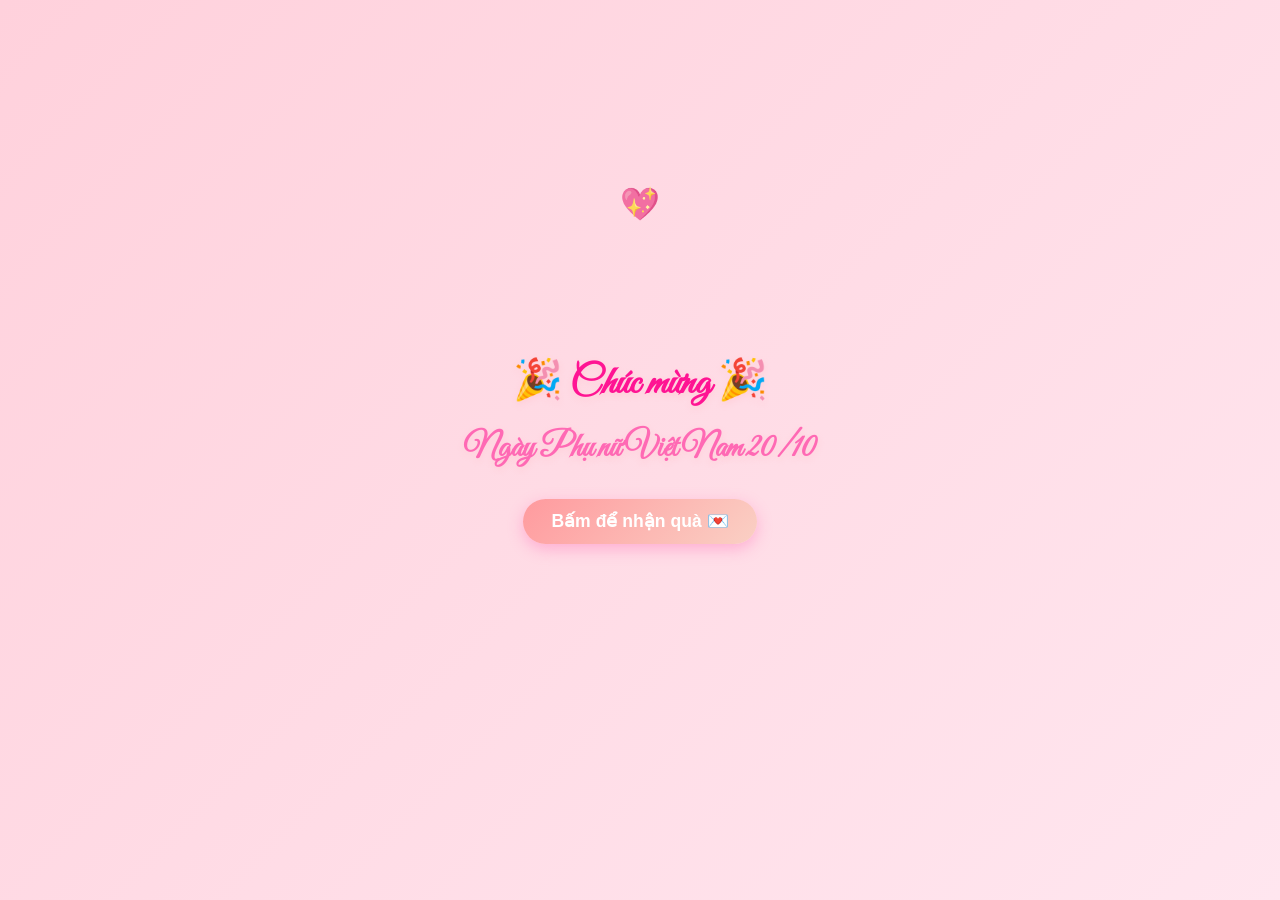
<file: index.html>
<!DOCTYPE html>
<html lang="vi">
    <head>
        <meta charset="UTF-8" />
        <meta name="viewport" content="width=device-width, initial-scale=1.0" />
        <title>Happy Women's Day 💌</title>
        <link rel="stylesheet" href="./index.css" />
        <style>
            /* ============ Thư ============ */
            .letter-overlay {
                position: fixed;
                inset: 0;
                display: flex;
                justify-content: center;
                align-items: center;
                background: linear-gradient(135deg, #ffe6ef, #fff0f5);
                z-index: 100;
                opacity: 0;
                pointer-events: none;
                transition: opacity 0.6s ease;
            }

            .letter-overlay.show {
                opacity: 1;
                pointer-events: auto;
            }

            .letter {
                background: #fff;
                padding: 40px 50px;
                border-radius: 20px;
                box-shadow: 0 10px 30px rgba(255, 105, 180, 0.3);
                max-width: 520px;
                text-align: center;
                animation: fadeInUp 1s ease;
            }

            .letter h1 {
                font-family: "Great Vibes", cursive;
                font-size: 2.5rem;
                color: #ff69b4;
                margin-bottom: 20px;
            }

            .letter p {
                font-size: 1.1rem;
                color: #555;
                line-height: 1.7;
                min-height: 120px;
            }

            @keyframes fadeInUp {
                from {
                    opacity: 0;
                    transform: translateY(30px);
                }
                to {
                    opacity: 1;
                    transform: translateY(0);
                }
            }

            /* ============ Màn che khi chuyển trang ============ */
            .fade-screen {
                position: fixed;
                inset: 0;
                background: #fff;
                opacity: 0;
                z-index: 999;
                pointer-events: none;
                transition: opacity 1s ease;
            }

            .fade-screen.active {
                opacity: 1;
                pointer-events: all;
            }
        </style>
    </head>

    <body>
        <h1>🎉 Chúc mừng 🎉</h1>
        <h1>Ngày Phụ nữ Việt Nam 20/10</h1>
        <button id="gift-btn">Bấm để nhận quà 💌</button>

        <!-- Bức thư -->
        <div class="letter-overlay" id="letterBox">
            <div class="letter">
                <h1>Lời chúc dành cho cô và các bạn nữ</h1>
                <p id="letterText"></p>
            </div>
        </div>

        <!-- Lớp phủ trắng để chuyển trang mượt -->
        <div class="fade-screen" id="fadeScreen"></div>

        <script>
            const btn = document.getElementById("gift-btn");
            const letterBox = document.getElementById("letterBox");
            const textElement = document.getElementById("letterText");
            const fadeScreen = document.getElementById("fadeScreen");

            const message = `Nhân ngày Phụ nữ Việt Nam 20/10, em xin kính chúc cô và các bạn nữ trong lớp luôn xinh đẹp, rạng rỡ và tràn đầy niềm vui.
Chúc cô luôn mạnh khỏe, hạnh phúc và thành công trong sự nghiệp trồng người cao quý 🌷.
Chúc các bạn nữ mãi là những đóa hoa tươi thắm, luôn tỏa sắc, tự tin, học giỏi và gặp nhiều may mắn trong cuộc sống 💖`;

            btn.addEventListener("click", () => {
                // Hiện thư
                letterBox.classList.add("show");
                document.body.style.overflow = "hidden";

                // Gõ chữ
                let i = 0;
                function typeWriter() {
                    if (i < message.length) {
                        textElement.innerHTML += message.charAt(i);
                        i++;
                        setTimeout(typeWriter, 60);
                    } else {
                        // Sau khi gõ xong, chờ 3 giây rồi fade sang trang hoa
                        setTimeout(() => {
                            fadeScreen.classList.add("active");
                            // Khi màn trắng phủ hết thì chuyển trang
                            setTimeout(() => {
                                window.location.href = "flower.html";
                            }, 1000); // trùng với transition 1s
                        }, 1000);
                    }
                }
                typeWriter();
            });
        </script>
    </body>
</html>
</file>
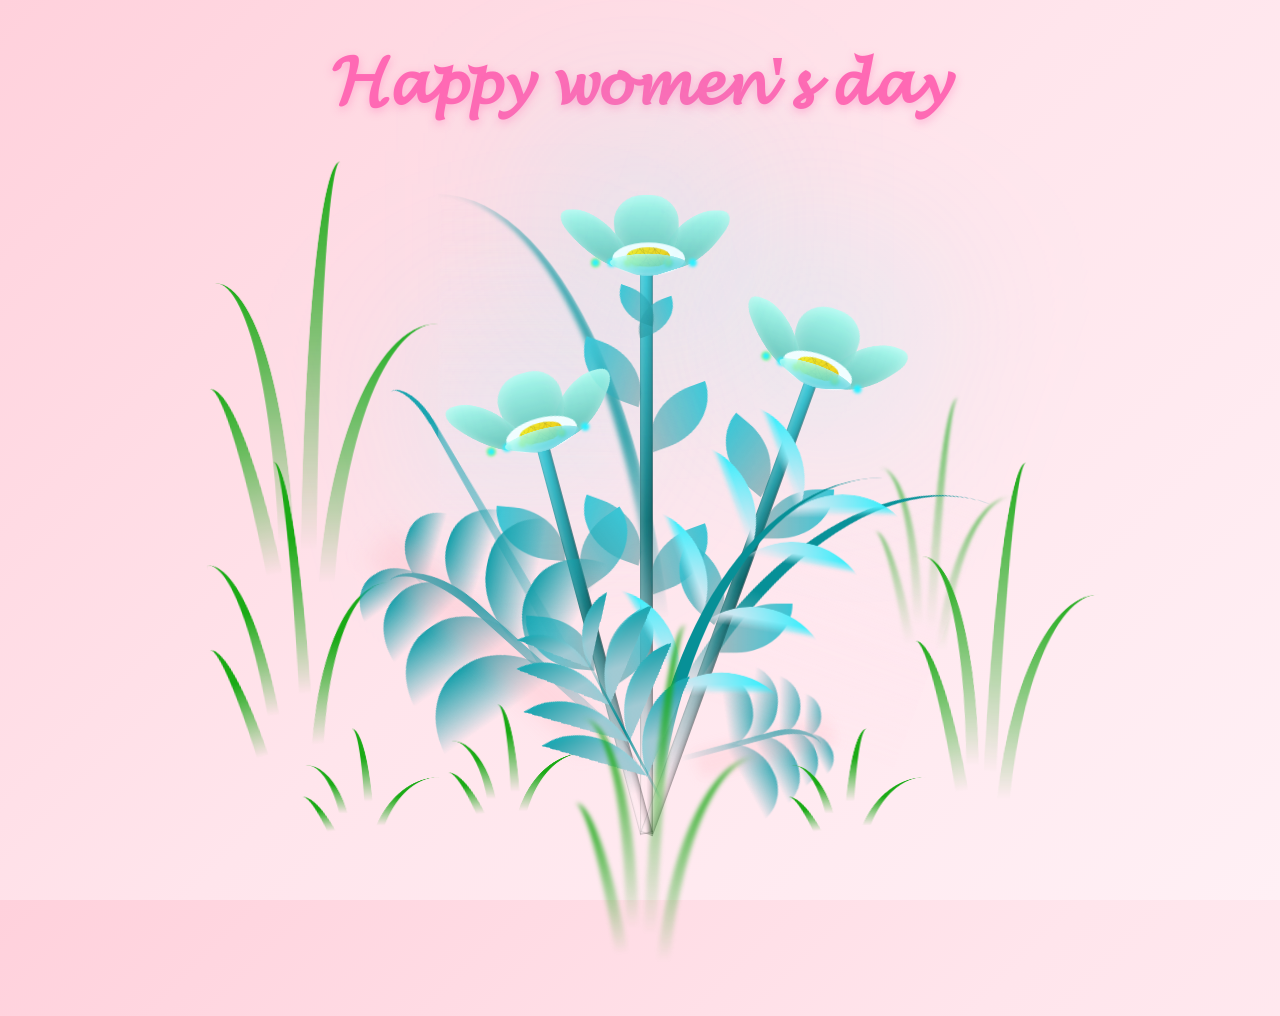
<file: flower.html>
<!DOCTYPE html>
<html lang="en">
    <head>
        <meta charset="UTF-8" />
        <meta http-equiv="X-UA-Compatible" content="IE=edge" />
        <meta name="viewport" content="width=device-width, initial-scale=1.0" />
        <link rel="stylesheet" href="./style.css" />
        <title>Happy Woman's day 20/10</title>
    </head>

    <body class="not-loaded">
        <div class="night"></div>
        <div class="happy-woman-day">𝓗𝓪𝓹𝓹𝔂 𝔀𝓸𝓶𝓮𝓷'𝓼 𝓭𝓪𝔂</div>
        <div class="flowers">
            <div class="flower flower--1">
                <div class="flower__leafs flower__leafs--1">
                    <div class="flower__leaf flower__leaf--1"></div>
                    <div class="flower__leaf flower__leaf--2"></div>
                    <div class="flower__leaf flower__leaf--3"></div>
                    <div class="flower__leaf flower__leaf--4"></div>
                    <div class="flower__white-circle"></div>

                    <div class="flower__light flower__light--1"></div>
                    <div class="flower__light flower__light--2"></div>
                    <div class="flower__light flower__light--3"></div>
                    <div class="flower__light flower__light--4"></div>
                    <div class="flower__light flower__light--5"></div>
                    <div class="flower__light flower__light--6"></div>
                    <div class="flower__light flower__light--7"></div>
                    <div class="flower__light flower__light--8"></div>
                </div>
                <div class="flower__line">
                    <div class="flower__line__leaf flower__line__leaf--1"></div>
                    <div class="flower__line__leaf flower__line__leaf--2"></div>
                    <div class="flower__line__leaf flower__line__leaf--3"></div>
                    <div class="flower__line__leaf flower__line__leaf--4"></div>
                    <div class="flower__line__leaf flower__line__leaf--5"></div>
                    <div class="flower__line__leaf flower__line__leaf--6"></div>
                </div>
            </div>

            <div class="flower flower--2">
                <div class="flower__leafs flower__leafs--2">
                    <div class="flower__leaf flower__leaf--1"></div>
                    <div class="flower__leaf flower__leaf--2"></div>
                    <div class="flower__leaf flower__leaf--3"></div>
                    <div class="flower__leaf flower__leaf--4"></div>
                    <div class="flower__white-circle"></div>

                    <div class="flower__light flower__light--1"></div>
                    <div class="flower__light flower__light--2"></div>
                    <div class="flower__light flower__light--3"></div>
                    <div class="flower__light flower__light--4"></div>
                    <div class="flower__light flower__light--5"></div>
                    <div class="flower__light flower__light--6"></div>
                    <div class="flower__light flower__light--7"></div>
                    <div class="flower__light flower__light--8"></div>
                </div>
                <div class="flower__line">
                    <div class="flower__line__leaf flower__line__leaf--1"></div>
                    <div class="flower__line__leaf flower__line__leaf--2"></div>
                    <div class="flower__line__leaf flower__line__leaf--3"></div>
                    <div class="flower__line__leaf flower__line__leaf--4"></div>
                </div>
            </div>

            <div class="flower flower--3">
                <div class="flower__leafs flower__leafs--3">
                    <div class="flower__leaf flower__leaf--1"></div>
                    <div class="flower__leaf flower__leaf--2"></div>
                    <div class="flower__leaf flower__leaf--3"></div>
                    <div class="flower__leaf flower__leaf--4"></div>
                    <div class="flower__white-circle"></div>

                    <div class="flower__light flower__light--1"></div>
                    <div class="flower__light flower__light--2"></div>
                    <div class="flower__light flower__light--3"></div>
                    <div class="flower__light flower__light--4"></div>
                    <div class="flower__light flower__light--5"></div>
                    <div class="flower__light flower__light--6"></div>
                    <div class="flower__light flower__light--7"></div>
                    <div class="flower__light flower__light--8"></div>
                </div>
                <div class="flower__line">
                    <div class="flower__line__leaf flower__line__leaf--1"></div>
                    <div class="flower__line__leaf flower__line__leaf--2"></div>
                    <div class="flower__line__leaf flower__line__leaf--3"></div>
                    <div class="flower__line__leaf flower__line__leaf--4"></div>
                </div>
            </div>

            <div class="grow-ans" style="--d: 1.2s">
                <div class="flower__g-long">
                    <div class="flower__g-long__top"></div>
                    <div class="flower__g-long__bottom"></div>
                </div>
            </div>

            <div class="growing-grass">
                <div class="flower__grass flower__grass--1">
                    <div class="flower__grass--top"></div>
                    <div class="flower__grass--bottom"></div>
                    <div
                        class="flower__grass__leaf flower__grass__leaf--1"
                    ></div>
                    <div
                        class="flower__grass__leaf flower__grass__leaf--2"
                    ></div>
                    <div
                        class="flower__grass__leaf flower__grass__leaf--3"
                    ></div>
                    <div
                        class="flower__grass__leaf flower__grass__leaf--4"
                    ></div>
                    <div
                        class="flower__grass__leaf flower__grass__leaf--5"
                    ></div>
                    <div
                        class="flower__grass__leaf flower__grass__leaf--6"
                    ></div>
                    <div
                        class="flower__grass__leaf flower__grass__leaf--7"
                    ></div>
                    <div
                        class="flower__grass__leaf flower__grass__leaf--8"
                    ></div>
                    <div class="flower__grass__overlay"></div>
                </div>
            </div>

            <div class="growing-grass">
                <div class="flower__grass flower__grass--2">
                    <div class="flower__grass--top"></div>
                    <div class="flower__grass--bottom"></div>
                    <div
                        class="flower__grass__leaf flower__grass__leaf--1"
                    ></div>
                    <div
                        class="flower__grass__leaf flower__grass__leaf--2"
                    ></div>
                    <div
                        class="flower__grass__leaf flower__grass__leaf--3"
                    ></div>
                    <div
                        class="flower__grass__leaf flower__grass__leaf--4"
                    ></div>
                    <div
                        class="flower__grass__leaf flower__grass__leaf--5"
                    ></div>
                    <div
                        class="flower__grass__leaf flower__grass__leaf--6"
                    ></div>
                    <div
                        class="flower__grass__leaf flower__grass__leaf--7"
                    ></div>
                    <div
                        class="flower__grass__leaf flower__grass__leaf--8"
                    ></div>
                    <div class="flower__grass__overlay"></div>
                </div>
            </div>

            <div class="grow-ans" style="--d: 2.4s">
                <div class="flower__g-right flower__g-right--1">
                    <div class="leaf"></div>
                </div>
            </div>

            <div class="grow-ans" style="--d: 2.8s">
                <div class="flower__g-right flower__g-right--2">
                    <div class="leaf"></div>
                </div>
            </div>

            <div class="grow-ans" style="--d: 2.8s">
                <div class="flower__g-front">
                    <div
                        class="flower__g-front__leaf-wrapper flower__g-front__leaf-wrapper--1"
                    >
                        <div class="flower__g-front__leaf"></div>
                    </div>
                    <div
                        class="flower__g-front__leaf-wrapper flower__g-front__leaf-wrapper--2"
                    >
                        <div class="flower__g-front__leaf"></div>
                    </div>
                    <div
                        class="flower__g-front__leaf-wrapper flower__g-front__leaf-wrapper--3"
                    >
                        <div class="flower__g-front__leaf"></div>
                    </div>
                    <div
                        class="flower__g-front__leaf-wrapper flower__g-front__leaf-wrapper--4"
                    >
                        <div class="flower__g-front__leaf"></div>
                    </div>
                    <div
                        class="flower__g-front__leaf-wrapper flower__g-front__leaf-wrapper--5"
                    >
                        <div class="flower__g-front__leaf"></div>
                    </div>
                    <div
                        class="flower__g-front__leaf-wrapper flower__g-front__leaf-wrapper--6"
                    >
                        <div class="flower__g-front__leaf"></div>
                    </div>
                    <div
                        class="flower__g-front__leaf-wrapper flower__g-front__leaf-wrapper--7"
                    >
                        <div class="flower__g-front__leaf"></div>
                    </div>
                    <div
                        class="flower__g-front__leaf-wrapper flower__g-front__leaf-wrapper--8"
                    >
                        <div class="flower__g-front__leaf"></div>
                    </div>
                    <div class="flower__g-front__line"></div>
                </div>
            </div>

            <div class="grow-ans" style="--d: 3.2s">
                <div class="flower__g-fr">
                    <div class="leaf"></div>
                    <div class="flower__g-fr__leaf flower__g-fr__leaf--1"></div>
                    <div class="flower__g-fr__leaf flower__g-fr__leaf--2"></div>
                    <div class="flower__g-fr__leaf flower__g-fr__leaf--3"></div>
                    <div class="flower__g-fr__leaf flower__g-fr__leaf--4"></div>
                    <div class="flower__g-fr__leaf flower__g-fr__leaf--5"></div>
                    <div class="flower__g-fr__leaf flower__g-fr__leaf--6"></div>
                    <div class="flower__g-fr__leaf flower__g-fr__leaf--7"></div>
                    <div class="flower__g-fr__leaf flower__g-fr__leaf--8"></div>
                </div>
            </div>

            <div class="long-g long-g--0">
                <div class="grow-ans" style="--d: 3s">
                    <div class="leaf leaf--0"></div>
                </div>
                <div class="grow-ans" style="--d: 2.2s">
                    <div class="leaf leaf--1"></div>
                </div>
                <div class="grow-ans" style="--d: 3.4s">
                    <div class="leaf leaf--2"></div>
                </div>
                <div class="grow-ans" style="--d: 3.6s">
                    <div class="leaf leaf--3"></div>
                </div>
            </div>

            <div class="long-g long-g--1">
                <div class="grow-ans" style="--d: 3.6s">
                    <div class="leaf leaf--0"></div>
                </div>
                <div class="grow-ans" style="--d: 3.8s">
                    <div class="leaf leaf--1"></div>
                </div>
                <div class="grow-ans" style="--d: 4s">
                    <div class="leaf leaf--2"></div>
                </div>
                <div class="grow-ans" style="--d: 4.2s">
                    <div class="leaf leaf--3"></div>
                </div>
            </div>

            <div class="long-g long-g--2">
                <div class="grow-ans" style="--d: 4s">
                    <div class="leaf leaf--0"></div>
                </div>
                <div class="grow-ans" style="--d: 4.2s">
                    <div class="leaf leaf--1"></div>
                </div>
                <div class="grow-ans" style="--d: 4.4s">
                    <div class="leaf leaf--2"></div>
                </div>
                <div class="grow-ans" style="--d: 4.6s">
                    <div class="leaf leaf--3"></div>
                </div>
            </div>

            <div class="long-g long-g--3">
                <div class="grow-ans" style="--d: 4s">
                    <div class="leaf leaf--0"></div>
                </div>
                <div class="grow-ans" style="--d: 4.2s">
                    <div class="leaf leaf--1"></div>
                </div>
                <div class="grow-ans" style="--d: 3s">
                    <div class="leaf leaf--2"></div>
                </div>
                <div class="grow-ans" style="--d: 3.6s">
                    <div class="leaf leaf--3"></div>
                </div>
            </div>

            <div class="long-g long-g--4">
                <div class="grow-ans" style="--d: 4s">
                    <div class="leaf leaf--0"></div>
                </div>
                <div class="grow-ans" style="--d: 4.2s">
                    <div class="leaf leaf--1"></div>
                </div>
                <div class="grow-ans" style="--d: 3s">
                    <div class="leaf leaf--2"></div>
                </div>
                <div class="grow-ans" style="--d: 3.6s">
                    <div class="leaf leaf--3"></div>
                </div>
            </div>

            <div class="long-g long-g--5">
                <div class="grow-ans" style="--d: 4s">
                    <div class="leaf leaf--0"></div>
                </div>
                <div class="grow-ans" style="--d: 4.2s">
                    <div class="leaf leaf--1"></div>
                </div>
                <div class="grow-ans" style="--d: 3s">
                    <div class="leaf leaf--2"></div>
                </div>
                <div class="grow-ans" style="--d: 3.6s">
                    <div class="leaf leaf--3"></div>
                </div>
            </div>

            <div class="long-g long-g--6">
                <div class="grow-ans" style="--d: 4.2s">
                    <div class="leaf leaf--0"></div>
                </div>
                <div class="grow-ans" style="--d: 4.4s">
                    <div class="leaf leaf--1"></div>
                </div>
                <div class="grow-ans" style="--d: 4.6s">
                    <div class="leaf leaf--2"></div>
                </div>
                <div class="grow-ans" style="--d: 4.8s">
                    <div class="leaf leaf--3"></div>
                </div>
            </div>

            <div class="long-g long-g--7">
                <div class="grow-ans" style="--d: 3s">
                    <div class="leaf leaf--0"></div>
                </div>
                <div class="grow-ans" style="--d: 3.2s">
                    <div class="leaf leaf--1"></div>
                </div>
                <div class="grow-ans" style="--d: 3.5s">
                    <div class="leaf leaf--2"></div>
                </div>
                <div class="grow-ans" style="--d: 3.6s">
                    <div class="leaf leaf--3"></div>
                </div>
            </div>
        </div>
        <script src="./main.js"></script>
    </body>
</html>
</file>
<file: index.css>
@import url("https://fonts.googleapis.com/css2?family=Great+Vibes&family=Poppins:wght@400;600&display=swap");

* {
    margin: 0;
    padding: 0;
    box-sizing: border-box;
}

body {
    font-family: "Poppins", sans-serif;
    display: flex;
    flex-direction: column;
    align-items: center;
    justify-content: center;
    height: 100vh;
    text-align: center;
    background: linear-gradient(135deg, #ffdee9, #b5fffc);
    overflow: hidden;
    animation: fadeIn 2s ease;
}

@keyframes fadeIn {
    from {
        opacity: 0;
        transform: translateY(20px);
    }
    to {
        opacity: 1;
        transform: translateY(0);
    }
}

h1 {
    font-family: "Great Vibes", cursive;
    color: #ff1493;
    font-size: 3rem;
    margin-bottom: 15px;
    text-shadow: 0 3px 6px rgba(255, 182, 193, 0.3);
}

h1:nth-child(2) {
    font-size: 2rem;
    color: #ff69b4;
    margin-bottom: 30px;
}

button {
    padding: 12px 28px;
    font-size: 1.1rem;
    background: linear-gradient(135deg, #ff9a9e, #fad0c4);
    color: white;
    border: none;
    border-radius: 30px;
    cursor: pointer;
    font-weight: 600;
    box-shadow: 0 5px 15px rgba(255, 105, 180, 0.4);
    transition: all 0.3s ease;
}

button:hover {
    transform: scale(1.08);
    background: linear-gradient(135deg, #ff6fa5, #ffb6c1);
    box-shadow: 0 8px 18px rgba(255, 105, 180, 0.6);
}

/* Hiệu ứng bay nhẹ */
body::after {
    content: "💖";
    position: absolute;
    font-size: 2rem;
    animation: float 6s linear infinite;
    color: rgba(255, 255, 255, 0.8);
    top: 20%;
    left: 50%;
    transform: translateX(-50%);
}

@keyframes float {
    0% {
        transform: translate(-50%, 0) scale(1);
        opacity: 1;
    }
    100% {
        transform: translate(-50%, -200px) scale(1.5);
        opacity: 0;
    }
}

/* --- Reset --- */
* {
    margin: 0;
    padding: 0;
    box-sizing: border-box;
}

body {
    font-family: "Poppins", sans-serif;
    display: flex;
    flex-direction: column;
    align-items: center;
    justify-content: center;
    height: 100vh;
    background: linear-gradient(135deg, #ffd1dc, #ffe6ef);
    text-align: center;
    overflow: hidden;
}

h1 {
    color: #ff1493;
    font-size: 2.5rem;
    margin-bottom: 20px;
}

button {
    padding: 12px 28px;
    font-size: 1.1rem;
    background: linear-gradient(135deg, #ff9a9e, #fad0c4);
    color: white;
    border: none;
    border-radius: 30px;
    cursor: pointer;
    font-weight: 600;
    box-shadow: 0 5px 15px rgba(255, 105, 180, 0.4);
    transition: all 0.3s ease;
}

button:hover {
    transform: scale(1.08);
}

/* --- Letter overlay --- */
.letter-overlay {
    position: fixed;
    inset: 0;
    display: flex;
    justify-content: center;
    align-items: center;
    background: linear-gradient(135deg, #ffe6ef, #fff0f5);
    z-index: 100;
    opacity: 0;
    pointer-events: none;
    transition: opacity 0.6s ease;
    padding: 20px;
}

.letter-overlay.show {
    opacity: 1;
    pointer-events: auto;
}

.letter {
    background: #fff;
    padding: 40px 50px;
    border-radius: 20px;
    box-shadow: 0 10px 30px rgba(255, 105, 180, 0.3);
    max-width: 520px;
    width: 100%;
    text-align: center;
    animation: fadeInUp 1s ease;
}

.letter h1 {
    font-family: "Great Vibes", cursive;
    font-size: 2.3rem;
    color: #ff69b4;
    margin-bottom: 15px;
}

.letter p {
    font-size: 1.05rem;
    color: #555;
    line-height: 1.7;
    min-height: 120px;
    word-wrap: break-word;
}

@keyframes fadeInUp {
    from {
        opacity: 0;
        transform: translateY(30px);
    }
    to {
        opacity: 1;
        transform: translateY(0);
    }
}

/* --- Transition overlay --- */
.fade-screen {
    position: fixed;
    inset: 0;
    background: #fff;
    opacity: 0;
    z-index: 999;
    pointer-events: none;
    transition: opacity 1s ease;
}

.fade-screen.active {
    opacity: 1;
    pointer-events: all;
}

/* --- Responsive --- */
@media (max-width: 768px) {
    h1 {
        font-size: 2rem;
        margin-bottom: 15px;
    }
    button {
        padding: 10px 22px;
        font-size: 1rem;
    }
    .letter {
        padding: 30px 25px;
    }
    .letter h1 {
        font-size: 2rem;
    }
    .letter p {
        font-size: 1rem;
        line-height: 1.6;
    }
}

@media (max-width: 480px) {
    h1 {
        font-size: 1.6rem;
    }
    button {
        padding: 8px 18px;
        font-size: 0.95rem;
    }
    .letter {
        padding: 25px 20px;
    }
    .letter h1 {
        font-size: 1.8rem;
    }
    .letter p {
        font-size: 0.95rem;
    }
}
</file>
<file: style.css>
*,
*::after,
*::before {
    padding: 0;
    margin: 0;
    box-sizing: border-box;
}

:root {
    --dark-color: #ffe6ef;
}

body {
    display: flex;
    align-items: flex-end;
    justify-content: center;
    min-height: 100vh;
    background: linear-gradient(135deg, #ffd1dc, #ffe5ec, #fff0f5);
    overflow: hidden;
    perspective: 1000px;
    padding: 50px 0px;
}

.night {
    position: fixed;
    left: 50%;
    top: 0;
    transform: translateX(-50%);
    width: 100%;
    height: 100%;
    filter: blur(0.1vmin);
}

.happy-woman-day {
    text-align: center;
    color: #ff69b4;
    font-size: clamp(1.8rem, 6vw, 4.5rem);
    position: fixed;
    top: 40px;
    font-weight: 700;
    text-shadow: 0 3px 10px rgba(255, 105, 180, 0.4);
    animation: fadeInText 2s ease;
}

@keyframes fadeInText {
    from {
        opacity: 0;
        transform: translateY(-30px);
    }
    to {
        opacity: 1;
        transform: translateY(0);
    }
}

.flowers {
    position: relative;
    transform: scale(0.9);
}

.flower {
    position: absolute;
    bottom: 2vmin;
    transform-origin: bottom center;
    z-index: 10;
    --fl-speed: 0.8s;
}
.flower--1 {
    animation: moving-flower-1 4s linear infinite;
}
.flower--1 .flower__line {
    height: 70vmin;
    animation-delay: 0.3s;
}
.flower--1 .flower__line__leaf--1 {
    animation: blooming-leaf-right var(--fl-speed) 1.6s backwards;
}
.flower--1 .flower__line__leaf--2 {
    animation: blooming-leaf-right var(--fl-speed) 1.4s backwards;
}
.flower--1 .flower__line__leaf--3 {
    animation: blooming-leaf-left var(--fl-speed) 1.2s backwards;
}
.flower--1 .flower__line__leaf--4 {
    animation: blooming-leaf-left var(--fl-speed) 1s backwards;
}
.flower--1 .flower__line__leaf--5 {
    animation: blooming-leaf-right var(--fl-speed) 1.8s backwards;
}
.flower--1 .flower__line__leaf--6 {
    animation: blooming-leaf-left var(--fl-speed) 2s backwards;
}
.flower--2 {
    left: 50%;
    transform: rotate(20deg);
    animation: moving-flower-2 4s linear infinite;
}
.flower--2 .flower__line {
    height: 60vmin;
    animation-delay: 0.6s;
}
.flower--2 .flower__line__leaf--1 {
    animation: blooming-leaf-right var(--fl-speed) 1.9s backwards;
}
.flower--2 .flower__line__leaf--2 {
    animation: blooming-leaf-right var(--fl-speed) 1.7s backwards;
}
.flower--2 .flower__line__leaf--3 {
    animation: blooming-leaf-left var(--fl-speed) 1.5s backwards;
}
.flower--2 .flower__line__leaf--4 {
    animation: blooming-leaf-left var(--fl-speed) 1.3s backwards;
}
.flower--3 {
    left: 50%;
    transform: rotate(-15deg);
    animation: moving-flower-3 4s linear infinite;
}
.flower--3 .flower__line {
    height: 50vmin;
    animation-delay: 0.9s;
}
.flower--3 .flower__line__leaf--1 {
    animation: blooming-leaf-right var(--fl-speed) 2.5s backwards;
}
.flower--3 .flower__line__leaf--2 {
    animation: blooming-leaf-right var(--fl-speed) 2.3s backwards;
}
.flower--3 .flower__line__leaf--3 {
    animation: blooming-leaf-left var(--fl-speed) 2.1s backwards;
}
.flower--3 .flower__line__leaf--4 {
    animation: blooming-leaf-left var(--fl-speed) 1.9s backwards;
}
.flower__leafs {
    position: relative;
    animation: blooming-flower 2s backwards;
}
.flower__leafs--1 {
    animation-delay: 1.1s;
}
.flower__leafs--2 {
    animation-delay: 1.4s;
}
.flower__leafs--3 {
    animation-delay: 1.7s;
}
.flower__leafs::after {
    content: "";
    position: absolute;
    left: 0;
    top: 0;
    transform: translate(-50%, -100%);
    width: 10vmin;
    height: 10vmin;
    background-color: #6bf0ff;
    filter: blur(12vmin);
}
.flower__leaf {
    position: absolute;
    bottom: 0;
    left: 50%;
    width: 8vmin;
    height: 11vmin;
    border-radius: 51% 49% 47% 53%/44% 45% 55% 69%;
    background-color: #a7ffee;
    background-image: linear-gradient(to top, #54b8aa, #a7ffee);
    transform-origin: bottom center;
    opacity: 0.9;
    box-shadow: inset 0 0 2vmin rgba(255, 255, 255, 0.5);
}
.flower__leaf--1 {
    transform: translate(-10%, 1%) rotateY(40deg) rotateX(-50deg);
}
.flower__leaf--2 {
    transform: translate(-50%, -4%) rotateX(40deg);
}
.flower__leaf--3 {
    transform: translate(-90%, 0%) rotateY(45deg) rotateX(50deg);
}
.flower__leaf--4 {
    width: 8vmin;
    height: 8vmin;
    transform-origin: bottom left;
    border-radius: 4vmin 10vmin 4vmin 4vmin;
    transform: translate(0%, 18%) rotateX(70deg) rotate(-43deg);
    background-image: linear-gradient(to top, #39c6d6, #a7ffee);
    z-index: 1;
    opacity: 0.8;
}
.flower__white-circle {
    position: absolute;
    left: -3.5vmin;
    top: -3vmin;
    width: 9vmin;
    height: 4vmin;
    border-radius: 50%;
    background-color: #fff;
}
.flower__white-circle::after {
    content: "";
    position: absolute;
    left: 50%;
    top: 45%;
    transform: translate(-50%, -50%);
    width: 60%;
    height: 60%;
    border-radius: inherit;
    background-image: repeating-linear-gradient(
            300deg,
            rgba(0, 0, 0, 0.03) 0px,
            rgba(0, 0, 0, 0.03) 1px,
            transparent 1px,
            transparent 12px
        ),
        repeating-linear-gradient(
            45deg,
            rgba(0, 0, 0, 0.03) 0px,
            rgba(0, 0, 0, 0.03) 1px,
            transparent 1px,
            transparent 12px
        ),
        repeating-linear-gradient(
            67.5deg,
            rgba(0, 0, 0, 0.03) 0px,
            rgba(0, 0, 0, 0.03) 1px,
            transparent 1px,
            transparent 12px
        ),
        repeating-linear-gradient(
            135deg,
            rgba(0, 0, 0, 0.03) 0px,
            rgba(0, 0, 0, 0.03) 1px,
            transparent 1px,
            transparent 12px
        ),
        repeating-linear-gradient(
            45deg,
            rgba(0, 0, 0, 0.03) 0px,
            rgba(0, 0, 0, 0.03) 1px,
            transparent 1px,
            transparent 12px
        ),
        repeating-linear-gradient(
            112.5deg,
            rgba(0, 0, 0, 0.03) 0px,
            rgba(0, 0, 0, 0.03) 1px,
            transparent 1px,
            transparent 12px
        ),
        repeating-linear-gradient(
            112.5deg,
            rgba(0, 0, 0, 0.03) 0px,
            rgba(0, 0, 0, 0.03) 1px,
            transparent 1px,
            transparent 12px
        ),
        repeating-linear-gradient(
            45deg,
            rgba(0, 0, 0, 0.03) 0px,
            rgba(0, 0, 0, 0.03) 1px,
            transparent 1px,
            transparent 12px
        ),
        repeating-linear-gradient(
            22.5deg,
            rgba(0, 0, 0, 0.03) 0px,
            rgba(0, 0, 0, 0.03) 1px,
            transparent 1px,
            transparent 12px
        ),
        repeating-linear-gradient(
            45deg,
            rgba(0, 0, 0, 0.03) 0px,
            rgba(0, 0, 0, 0.03) 1px,
            transparent 1px,
            transparent 12px
        ),
        repeating-linear-gradient(
            22.5deg,
            rgba(0, 0, 0, 0.03) 0px,
            rgba(0, 0, 0, 0.03) 1px,
            transparent 1px,
            transparent 12px
        ),
        repeating-linear-gradient(
            135deg,
            rgba(0, 0, 0, 0.03) 0px,
            rgba(0, 0, 0, 0.03) 1px,
            transparent 1px,
            transparent 12px
        ),
        repeating-linear-gradient(
            157.5deg,
            rgba(0, 0, 0, 0.03) 0px,
            rgba(0, 0, 0, 0.03) 1px,
            transparent 1px,
            transparent 12px
        ),
        repeating-linear-gradient(
            67.5deg,
            rgba(0, 0, 0, 0.03) 0px,
            rgba(0, 0, 0, 0.03) 1px,
            transparent 1px,
            transparent 12px
        ),
        repeating-linear-gradient(
            67.5deg,
            rgba(0, 0, 0, 0.03) 0px,
            rgba(0, 0, 0, 0.03) 1px,
            transparent 1px,
            transparent 12px
        ),
        linear-gradient(90deg, rgb(255, 235, 18), rgb(255, 206, 0));
}
.flower__line {
    height: 55vmin;
    width: 1.5vmin;
    background-image: linear-gradient(
            to left,
            rgba(0, 0, 0, 0.2),
            transparent,
            rgba(255, 255, 255, 0.2)
        ),
        linear-gradient(to top, transparent 10%, #14757a, #39c6d6);
    box-shadow: inset 0 0 2px rgba(0, 0, 0, 0.5);
    animation: grow-flower-tree 4s backwards;
}
.flower__line__leaf {
    --w: 7vmin;
    --h: calc(var(--w) + 2vmin);
    position: absolute;
    top: 20%;
    left: 90%;
    width: var(--w);
    height: var(--h);
    border-top-right-radius: var(--h);
    border-bottom-left-radius: var(--h);
    background-image: linear-gradient(to top, rgba(20, 117, 122, 0.4), #39c6d6);
}
.flower__line__leaf--1 {
    transform: rotate(70deg) rotateY(30deg);
}
.flower__line__leaf--2 {
    top: 45%;
    transform: rotate(70deg) rotateY(30deg);
}
.flower__line__leaf--3,
.flower__line__leaf--4,
.flower__line__leaf--6 {
    border-top-right-radius: 0;
    border-bottom-left-radius: 0;
    border-top-left-radius: var(--h);
    border-bottom-right-radius: var(--h);
    left: -460%;
    top: 12%;
    transform: rotate(-70deg) rotateY(30deg);
}
.flower__line__leaf--4 {
    top: 40%;
}
.flower__line__leaf--5 {
    top: 0;
    transform-origin: left;
    transform: rotate(70deg) rotateY(30deg) scale(0.6);
}
.flower__line__leaf--6 {
    top: -2%;
    left: -450%;
    transform-origin: right;
    transform: rotate(-70deg) rotateY(30deg) scale(0.6);
}
.flower__light {
    position: absolute;
    bottom: 0vmin;
    width: 1vmin;
    height: 1vmin;
    background-color: rgb(255, 251, 0);
    border-radius: 50%;
    filter: blur(0.2vmin);
    animation: light-ans 4s linear infinite backwards;
}
.flower__light:nth-child(odd) {
    background-color: #23f0ff;
}
.flower__light--1 {
    left: -2vmin;
    animation-delay: 1s;
}
.flower__light--2 {
    left: 3vmin;
    animation-delay: 0.5s;
}
.flower__light--3 {
    left: -6vmin;
    animation-delay: 0.3s;
}
.flower__light--4 {
    left: 6vmin;
    animation-delay: 0.9s;
}
.flower__light--5 {
    left: -1vmin;
    animation-delay: 1.5s;
}
.flower__light--6 {
    left: -4vmin;
    animation-delay: 3s;
}
.flower__light--7 {
    left: 3vmin;
    animation-delay: 2s;
}
.flower__light--8 {
    left: -6vmin;
    animation-delay: 3.5s;
}
.flower__grass {
    --c: #159faa;
    --line-w: 1.5vmin;
    position: absolute;
    bottom: 12vmin;
    left: -7vmin;
    display: flex;
    flex-direction: column;
    align-items: flex-end;
    z-index: 20;
    transform-origin: bottom center;
    transform: rotate(-48deg) rotateY(40deg);
}
.flower__grass--1 {
    animation: moving-grass 2s linear infinite;
}
.flower__grass--2 {
    left: 2vmin;
    bottom: 10vmin;
    transform: scale(0.5) rotate(75deg) rotateX(10deg) rotateY(-200deg);
    opacity: 0.8;
    z-index: 0;
    animation: moving-grass--2 1.5s linear infinite;
}
.flower__grass--top {
    width: 7vmin;
    height: 10vmin;
    border-top-right-radius: 100%;
    border-right: var(--line-w) solid var(--c);
    transform-origin: bottom center;
    transform: rotate(-2deg);
}
.flower__grass--bottom {
    margin-top: -2px;
    width: var(--line-w);
    height: 25vmin;
    background-image: linear-gradient(to top, transparent, var(--c));
}
.flower__grass__leaf {
    --size: 10vmin;
    position: absolute;
    width: calc(var(--size) * 2.1);
    height: var(--size);
    border-top-left-radius: var(--size);
    border-top-right-radius: var(--size);
    background-image: linear-gradient(
        to top,
        transparent,
        transparent 30%,
        var(--c)
    );
    z-index: 100;
}
.flower__grass__leaf--1 {
    top: -6%;
    left: 30%;
    --size: 6vmin;
    transform: rotate(-20deg);
    animation: growing-grass-ans--1 2s 2.6s backwards;
}
@keyframes growing-grass-ans--1 {
    0% {
        transform-origin: bottom left;
        transform: rotate(-20deg) scale(0);
    }
}
.flower__grass__leaf--2 {
    top: -5%;
    left: -110%;
    --size: 6vmin;
    transform: rotate(10deg);
    animation: growing-grass-ans--2 2s 2.4s linear backwards;
}
@keyframes growing-grass-ans--2 {
    0% {
        transform-origin: bottom right;
        transform: rotate(10deg) scale(0);
    }
}
.flower__grass__leaf--3 {
    top: 5%;
    left: 60%;
    --size: 8vmin;
    transform: rotate(-18deg) rotateX(-20deg);
    animation: growing-grass-ans--3 2s 2.2s linear backwards;
}
@keyframes growing-grass-ans--3 {
    0% {
        transform-origin: bottom left;
        transform: rotate(-18deg) rotateX(-20deg) scale(0);
    }
}
.flower__grass__leaf--4 {
    top: 6%;
    left: -135%;
    --size: 8vmin;
    transform: rotate(2deg);
    animation: growing-grass-ans--4 2s 2s linear backwards;
}
@keyframes growing-grass-ans--4 {
    0% {
        transform-origin: bottom right;
        transform: rotate(2deg) scale(0);
    }
}
.flower__grass__leaf--5 {
    top: 20%;
    left: 60%;
    --size: 10vmin;
    transform: rotate(-24deg) rotateX(-20deg);
    animation: growing-grass-ans--5 2s 1.8s linear backwards;
}
@keyframes growing-grass-ans--5 {
    0% {
        transform-origin: bottom left;
        transform: rotate(-24deg) rotateX(-20deg) scale(0);
    }
}
.flower__grass__leaf--6 {
    top: 22%;
    left: -180%;
    --size: 10vmin;
    transform: rotate(10deg);
    animation: growing-grass-ans--6 2s 1.6s linear backwards;
}
@keyframes growing-grass-ans--6 {
    0% {
        transform-origin: bottom right;
        transform: rotate(10deg) scale(0);
    }
}
.flower__grass__leaf--7 {
    top: 39%;
    left: 70%;
    --size: 10vmin;
    transform: rotate(-10deg);
    animation: growing-grass-ans--7 2s 1.4s linear backwards;
}
@keyframes growing-grass-ans--7 {
    0% {
        transform-origin: bottom left;
        transform: rotate(-10deg) scale(0);
    }
}
.flower__grass__leaf--8 {
    top: 40%;
    left: -215%;
    --size: 11vmin;
    transform: rotate(10deg);
    animation: growing-grass-ans--8 2s 1.2s linear backwards;
}
@keyframes growing-grass-ans--8 {
    0% {
        transform-origin: bottom right;
        transform: rotate(10deg) scale(0);
    }
}
.flower__grass__overlay {
    position: absolute;
    top: -10%;
    right: 0%;
    width: 100%;
    height: 100%;
    background-color: rgba(255, 182, 193, 0.3);
    filter: blur(1.5vmin);
    z-index: 100;
}
.flower__g-long {
    --w: 2vmin;
    --h: 6vmin;
    --c: #159faa;
    position: absolute;
    bottom: 10vmin;
    left: -3vmin;
    transform-origin: bottom center;
    transform: rotate(-30deg) rotateY(-20deg);
    display: flex;
    flex-direction: column;
    align-items: flex-end;
    animation: flower-g-long-ans 3s linear infinite;
}
@keyframes flower-g-long-ans {
    0%,
    100% {
        transform: rotate(-30deg) rotateY(-20deg);
    }
    50% {
        transform: rotate(-32deg) rotateY(-20deg);
    }
}
.flower__g-long__top {
    top: calc(var(--h) * -1);
    width: calc(var(--w) + 1vmin);
    height: var(--h);
    border-top-right-radius: 100%;
    border-right: 0.7vmin solid var(--c);
    transform: translate(-0.7vmin, 1vmin);
}
.flower__g-long__bottom {
    width: var(--w);
    height: 50vmin;
    transform-origin: bottom center;
    background-image: linear-gradient(to top, transparent 30%, var(--c));
    box-shadow: inset 0 0 2px rgba(0, 0, 0, 0.5);
    clip-path: polygon(35% 0, 65% 1%, 100% 100%, 0% 100%);
}
.flower__g-right {
    position: absolute;
    bottom: 6vmin;
    left: -2vmin;
    transform-origin: bottom left;
    transform: rotate(20deg);
}
.flower__g-right .leaf {
    width: 30vmin;
    height: 50vmin;
    border-top-left-radius: 100%;
    border-left: 2vmin solid #079097;
    background-image: linear-gradient(
        to bottom,
        transparent,
        rgba(255, 230, 239, 0.6) 60%
    );
    -webkit-mask-image: linear-gradient(to top, transparent 30%, #079097 60%);
}
.flower__g-right--1 {
    animation: flower-g-right-ans 2.5s linear infinite;
}
.flower__g-right--2 {
    left: 5vmin;
    transform: rotateY(-180deg);
    animation: flower-g-right-ans--2 3s linear infinite;
}
.flower__g-right--2 .leaf {
    height: 75vmin;
    filter: blur(0.3vmin);
    opacity: 0.8;
}
@keyframes flower-g-right-ans {
    0%,
    100% {
        transform: rotate(20deg);
    }
    50% {
        transform: rotate(24deg) rotateX(-20deg);
    }
}
@keyframes flower-g-right-ans--2 {
    0%,
    100% {
        transform: rotateY(-180deg) rotate(0deg) rotateX(-20deg);
    }
    50% {
        transform: rotateY(-180deg) rotate(6deg) rotateX(-20deg);
    }
}
.flower__g-front {
    position: absolute;
    bottom: 6vmin;
    left: 2.5vmin;
    z-index: 100;
    transform-origin: bottom center;
    transform: rotate(-28deg) rotateY(30deg) scale(1.04);
    animation: flower__g-front-ans 2s linear infinite;
}
@keyframes flower__g-front-ans {
    0%,
    100% {
        transform: rotate(-28deg) rotateY(30deg) scale(1.04);
    }
    50% {
        transform: rotate(-35deg) rotateY(40deg) scale(1.04);
    }
}
.flower__g-front__line {
    width: 0.3vmin;
    height: 20vmin;
    background-image: linear-gradient(
        to top,
        transparent,
        #079097,
        transparent 100%
    );
    position: relative;
}
.flower__g-front__leaf-wrapper {
    position: absolute;
    top: 0;
    left: 0;
    transform-origin: bottom left;
    transform: rotate(10deg);
}
.flower__g-front__leaf-wrapper:nth-child(even) {
    left: 0vmin;
    transform: rotateY(-180deg) rotate(5deg);
    animation: flower__g-front__leaf-left-ans 1s ease-in backwards;
}
.flower__g-front__leaf-wrapper:nth-child(odd) {
    animation: flower__g-front__leaf-ans 1s ease-in backwards;
}
.flower__g-front__leaf-wrapper--1 {
    top: -8vmin;
    transform: scale(0.7);
    animation: flower__g-front__leaf-ans 1s 5.5s ease-in backwards !important;
}
.flower__g-front__leaf-wrapper--2 {
    top: -8vmin;
    transform: rotateY(-180deg) scale(0.7) !important;
    animation: flower__g-front__leaf-left-ans-2 1s 4.6s ease-in backwards !important;
}
.flower__g-front__leaf-wrapper--3 {
    top: -3vmin;
    animation: flower__g-front__leaf-ans 1s 4.6s ease-in backwards;
}
.flower__g-front__leaf-wrapper--4 {
    top: -3vmin;
    transform: rotateY(-180deg) scale(0.9) !important;
    animation: flower__g-front__leaf-left-ans-2 1s 4.6s ease-in backwards !important;
}
@keyframes flower__g-front__leaf-left-ans-2 {
    0% {
        transform: rotateY(-180deg) scale(0);
    }
}
.flower__g-front__leaf-wrapper--5,
.flower__g-front__leaf-wrapper--6 {
    top: 2vmin;
}
.flower__g-front__leaf-wrapper--7,
.flower__g-front__leaf-wrapper--8 {
    top: 6.5vmin;
}
.flower__g-front__leaf-wrapper--2 {
    animation-delay: 5.2s !important;
}
.flower__g-front__leaf-wrapper--3 {
    animation-delay: 4.9s !important;
}
.flower__g-front__leaf-wrapper--5 {
    animation-delay: 4.3s !important;
}
.flower__g-front__leaf-wrapper--6 {
    animation-delay: 4.1s !important;
}
.flower__g-front__leaf-wrapper--7 {
    animation-delay: 3.8s !important;
}
.flower__g-front__leaf-wrapper--8 {
    animation-delay: 3.5s !important;
}
@keyframes flower__g-front__leaf-ans {
    0% {
        transform: rotate(10deg) scale(0);
    }
}
@keyframes flower__g-front__leaf-left-ans {
    0% {
        transform: rotateY(-180deg) rotate(5deg) scale(0);
    }
}
.flower__g-front__leaf {
    width: 10vmin;
    height: 10vmin;
    border-radius: 100% 0% 0% 100%/100% 100% 0% 0%;
    box-shadow: inset 0 2px 1vmin hsla(184, 97%, 58%, 0.2);
    background-image: linear-gradient(
            to bottom,
            transparent,
            rgba(255, 230, 239, 0.6) 60%
        ),
        linear-gradient(
            to bottom right,
            #159faa 50%,
            transparent 50%,
            transparent
        );
    -webkit-mask-image: linear-gradient(
        to bottom right,
        #159faa 50%,
        transparent 50%,
        transparent
    );
    mask-image: linear-gradient(
        to bottom right,
        #159faa 50%,
        transparent 50%,
        transparent
    );
}
.flower__g-fr {
    position: absolute;
    bottom: -4vmin;
    left: vmin;
    transform-origin: bottom left;
    z-index: 10;
    animation: flower__g-fr-ans 2s linear infinite;
}
@keyframes flower__g-fr-ans {
    0%,
    100% {
        transform: rotate(2deg);
    }
    50% {
        transform: rotate(4deg);
    }
}
.flower__g-fr .leaf {
    width: 30vmin;
    height: 50vmin;
    border-top-left-radius: 100%;
    border-left: 2vmin solid #079097;
    -webkit-mask-image: linear-gradient(to top, transparent 25%, #079097 50%);
    position: relative;
    z-index: 1;
}
.flower__g-fr__leaf {
    position: absolute;
    top: 0;
    left: 0;
    width: 10vmin;
    height: 10vmin;
    border-radius: 100% 0% 0% 100%/100% 100% 0% 0%;
    box-shadow: inset 0 2px 1vmin hsla(184, 97%, 58%, 0.2);
    background-image: linear-gradient(
            to bottom left,
            transparent,
            var(--dark-color) 98%
        ),
        linear-gradient(
            to bottom right,
            #23f0ff 45%,
            transparent 50%,
            transparent
        );
    -webkit-mask-image: linear-gradient(
        135deg,
        #159faa 40%,
        transparent 50%,
        transparent
    );
}
.flower__g-fr__leaf--1 {
    left: 20vmin;
    transform: rotate(45deg);
    animation: flower__g-fr-leaft-ans-1 0.5s 5.2s linear backwards;
}
@keyframes flower__g-fr-leaft-ans-1 {
    0% {
        transform-origin: left;
        transform: rotate(45deg) scale(0);
    }
}
.flower__g-fr__leaf--2 {
    left: 12vmin;
    top: -7vmin;
    transform: rotate(25deg) rotateY(-180deg);
    animation: flower__g-fr-leaft-ans-6 0.5s 5s linear backwards;
}
.flower__g-fr__leaf--3 {
    left: 15vmin;
    top: 6vmin;
    transform: rotate(55deg);
    animation: flower__g-fr-leaft-ans-5 0.5s 4.8s linear backwards;
}
.flower__g-fr__leaf--4 {
    left: 6vmin;
    top: -2vmin;
    transform: rotate(25deg) rotateY(-180deg);
    animation: flower__g-fr-leaft-ans-6 0.5s 4.6s linear backwards;
}
.flower__g-fr__leaf--5 {
    left: 10vmin;
    top: 14vmin;
    transform: rotate(55deg);
    animation: flower__g-fr-leaft-ans-5 0.5s 4.4s linear backwards;
}
@keyframes flower__g-fr-leaft-ans-5 {
    0% {
        transform-origin: left;
        transform: rotate(55deg) scale(0);
    }
}
.flower__g-fr__leaf--6 {
    left: 0vmin;
    top: 6vmin;
    transform: rotate(25deg) rotateY(-180deg);
    animation: flower__g-fr-leaft-ans-6 0.5s 4.2s linear backwards;
}
@keyframes flower__g-fr-leaft-ans-6 {
    0% {
        transform-origin: right;
        transform: rotate(25deg) rotateY(-180deg) scale(0);
    }
}
.flower__g-fr__leaf--7 {
    left: 5vmin;
    top: 22vmin;
    transform: rotate(45deg);
    animation: flower__g-fr-leaft-ans-7 0.5s 4s linear backwards;
}
@keyframes flower__g-fr-leaft-ans-7 {
    0% {
        transform-origin: left;
        transform: rotate(45deg) scale(0);
    }
}
.flower__g-fr__leaf--8 {
    left: -4vmin;
    top: 15vmin;
    transform: rotate(15deg) rotateY(-180deg);
    animation: flower__g-fr-leaft-ans-8 0.5s 3.8s linear backwards;
}
@keyframes flower__g-fr-leaft-ans-8 {
    0% {
        transform-origin: right;
        transform: rotate(15deg) rotateY(-180deg) scale(0);
    }
}

.long-g {
    position: absolute;
    bottom: 25vmin;
    left: -42vmin;
    transform-origin: bottom left;
}
.long-g--1 {
    bottom: 0vmin;
    transform: scale(0.8) rotate(-5deg);
}
.long-g--1 .leaf {
    -webkit-mask-image: linear-gradient(
        to top,
        transparent 40%,
        #079097 80%
    ) !important;
}
.long-g--1 .leaf--1 {
    --w: 5vmin;
    --h: 60vmin;
    left: -2vmin;
    transform: rotate(3deg) rotateY(-180deg);
}
.long-g--2,
.long-g--3 {
    bottom: -3vmin;
    left: -35vmin;
    transform-origin: center;
    transform: scale(0.6) rotateX(60deg);
}
.long-g--2 .leaf,
.long-g--3 .leaf {
    -webkit-mask-image: linear-gradient(
        to top,
        transparent 50%,
        #079097 80%
    ) !important;
}
.long-g--2 .leaf--1,
.long-g--3 .leaf--1 {
    left: -1vmin;
    transform: rotateY(-180deg);
}
.long-g--3 {
    left: -17vmin;
    bottom: 0vmin;
}
.long-g--3 .leaf {
    -webkit-mask-image: linear-gradient(
        to top,
        transparent 40%,
        #079097 80%
    ) !important;
}
.long-g--4 {
    left: 25vmin;
    bottom: -3vmin;
    transform-origin: center;
    transform: scale(0.6) rotateX(60deg);
}
.long-g--4 .leaf {
    -webkit-mask-image: linear-gradient(
        to top,
        transparent 50%,
        #079097 80%
    ) !important;
}
.long-g--5 {
    left: 42vmin;
    bottom: 0vmin;
    transform: scale(0.8) rotate(2deg);
}
.long-g--6 {
    left: 0vmin;
    bottom: -20vmin;
    z-index: 100;
    filter: blur(0.3vmin);
    transform: scale(0.8) rotate(2deg);
}
.long-g--7 {
    left: 35vmin;
    bottom: 20vmin;
    z-index: -1;
    filter: blur(0.3vmin);
    transform: scale(0.6) rotate(2deg);
    opacity: 0.7;
}
.long-g .leaf {
    --w: 15vmin;
    --h: 40vmin;
    --c: #1aaa15;
    position: absolute;
    bottom: 0;
    width: var(--w);
    height: var(--h);
    border-top-left-radius: 100%;
    border-left: 2vmin solid var(--c);
    -webkit-mask-image: linear-gradient(
        to top,
        transparent 20%,
        var(--dark-color)
    );
    transform-origin: bottom center;
}
.long-g .leaf--0 {
    left: 2vmin;
    animation: leaf-ans-1 4s linear infinite;
}
.long-g .leaf--1 {
    --w: 5vmin;
    --h: 60vmin;
    animation: leaf-ans-1 4s linear infinite;
}
.long-g .leaf--2 {
    --w: 10vmin;
    --h: 40vmin;
    left: -0.5vmin;
    bottom: 5vmin;
    transform-origin: bottom left;
    transform: rotateY(-180deg);
    animation: leaf-ans-2 3s linear infinite;
}
.long-g .leaf--3 {
    --w: 5vmin;
    --h: 30vmin;
    left: -1vmin;
    bottom: 3.2vmin;
    transform-origin: bottom left;
    transform: rotate(-10deg) rotateY(-180deg);
    animation: leaf-ans-3 3s linear infinite;
}

@keyframes leaf-ans-1 {
    0%,
    100% {
        transform: rotate(-5deg) scale(1);
    }
    50% {
        transform: rotate(5deg) scale(1.1);
    }
}
@keyframes leaf-ans-2 {
    0%,
    100% {
        transform: rotateY(-180deg) rotate(5deg);
    }
    50% {
        transform: rotateY(-180deg) rotate(0deg) scale(1.1);
    }
}
@keyframes leaf-ans-3 {
    0%,
    100% {
        transform: rotate(-10deg) rotateY(-180deg);
    }
    50% {
        transform: rotate(-20deg) rotateY(-180deg);
    }
}
.grow-ans {
    animation: grow-ans 2s var(--d) backwards;
}

@keyframes grow-ans {
    0% {
        transform: scale(0);
        opacity: 0;
    }
}
@keyframes light-ans {
    0% {
        opacity: 0;
        transform: translateY(0vmin);
    }
    25% {
        opacity: 1;
        transform: translateY(-5vmin) translateX(-2vmin);
    }
    50% {
        opacity: 1;
        transform: translateY(-15vmin) translateX(2vmin);
        filter: blur(0.2vmin);
    }
    75% {
        transform: translateY(-20vmin) translateX(-2vmin);
        filter: blur(0.2vmin);
    }
    100% {
        transform: translateY(-30vmin);
        opacity: 0;
        filter: blur(1vmin);
    }
}
@keyframes moving-flower-1 {
    0%,
    100% {
        transform: rotate(2deg);
    }
    50% {
        transform: rotate(-2deg);
    }
}
@keyframes moving-flower-2 {
    0%,
    100% {
        transform: rotate(18deg);
    }
    50% {
        transform: rotate(14deg);
    }
}
@keyframes moving-flower-3 {
    0%,
    100% {
        transform: rotate(-18deg);
    }
    50% {
        transform: rotate(-20deg) rotateY(-10deg);
    }
}
@keyframes blooming-leaf-right {
    0% {
        transform-origin: left;
        transform: rotate(70deg) rotateY(30deg) scale(0);
    }
}
@keyframes blooming-leaf-left {
    0% {
        transform-origin: right;
        transform: rotate(-70deg) rotateY(30deg) scale(0);
    }
}
@keyframes grow-flower-tree {
    0% {
        height: 0;
        border-radius: 1vmin;
    }
}
@keyframes blooming-flower {
    0% {
        transform: scale(0);
    }
}
@keyframes moving-grass {
    0%,
    100% {
        transform: rotate(-48deg) rotateY(40deg);
    }
    50% {
        transform: rotate(-50deg) rotateY(40deg);
    }
}
@keyframes moving-grass--2 {
    0%,
    100% {
        transform: scale(0.5) rotate(75deg) rotateX(10deg) rotateY(-200deg);
    }
    50% {
        transform: scale(0.5) rotate(79deg) rotateX(10deg) rotateY(-200deg);
    }
}
.growing-grass {
    animation: growing-grass-ans 1s 2s backwards;
}

@keyframes growing-grass-ans {
    0% {
        transform: scale(0);
    }
}
.not-loaded * {
    animation-play-state: paused !important;
}

/*# sourceMappingURL=style.css.map */

/* Làm sáng toàn bộ cảnh, xóa bóng đen cứng */
</file>
